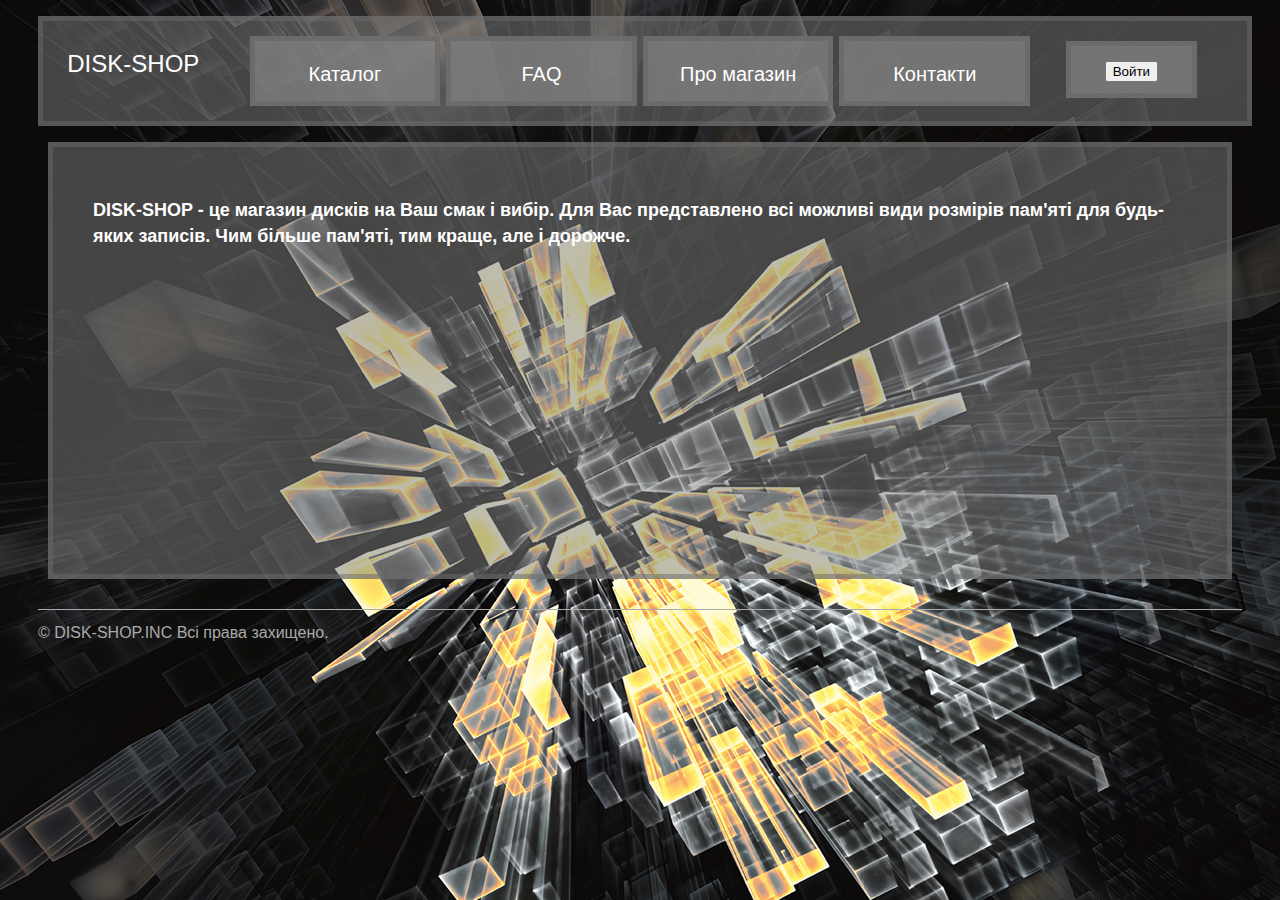
<file: index.html>
<!DOCTYPE html>
<script type="text/javascript">
function Input(){
login_ok = false;
user_name = "";
password = "";
user_name = prompt("Логин","");
user_name = user_name.toLowerCase();
password = prompt("Пароль","");
password = password.toLowerCase();
if (user_name=="adminshop" && password=="diskpass") {
 login_ok = true;
 window.location = "profile.html";
}

if (login_ok==false) alert("Неверный логин или пароль!");
}
</script>
<html lang="ru">
  <head>
    <meta charset="utf-8">
    <title>DISK-SHOP - магазин по продажу оптичних дисків</title>
    <link rel="stylesheet" href="style.css">
  </head>
  <body>
    <header>
      <p>
      <div class="head">
      <div class="sitename"><a href="index.html">DISK-SHOP</a></div>
      <div class="namesp"><a href="catalog.html">Каталог</a></div>
      <div class="namesp"><a href="faq.html">FAQ</a></div>
      <div class="namesp"><a href="about.html">Про магазин</a></div>
      <div class="namesp"><a href="contact.html">Контакти</a></div>
      <div class="login" align="center"><form><input type="Button" value="Войти" onClick="Input()"></form></div>
      </div>
    </p>
    </header>
    <main>
      <article>
       <p class="ds">DISK-SHOP - це магазин дисків на Ваш смак і вибір. Для Вас представлено всі можливі види розмірів пам'яті для будь-яких записів. Чим більше пам'яті, тим краще, але і дорожче.</p>
    </article>
    </main>
    <footer>
      © DISK-SHOP.INC Всі права захищено.
    </footer>
  </body>
</html>
</file>
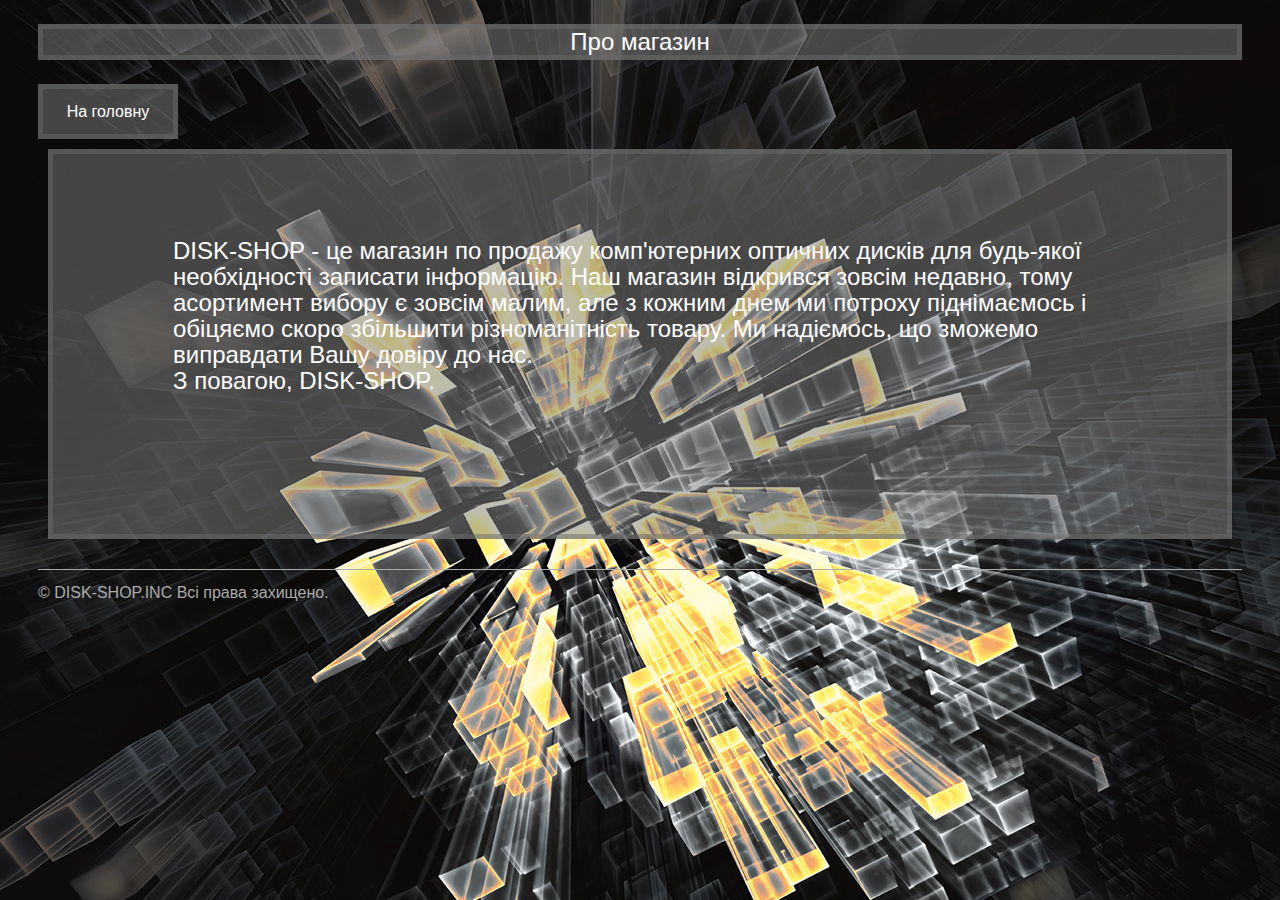
<file: about.html>
<!DOCTYPE html>
<html lang="ru">
  <head>
    <title>DISK-SHOP - магазин по продажу оптичних дисків</title>
    <link rel="stylesheet" href="style.css">
  </head>
  <body>
    <header>
      <p class="page-title">Про магазин</p>
      <nav class="navigation">
        <a href="index.html">На головну</a>
      </nav>
    </header>
    <main>
      <article>
        <p class = "ar">DISK-SHOP - це магазин по продажу комп'ютерних оптичних дисків для будь-якої необхідності записати інформацію. Наш магазин відкрився зовсім недавно, тому асортимент вибору є зовсім малим, але з кожним днем ми потроху піднімаємось і обіцяємо скоро збільшити різноманітність товару. Ми надіємось, що зможемо виправдати Вашу довіру до нас. 
        <br> З повагою, DISK-SHOP. </p>
      </article>
    </main>
    <footer>
      © DISK-SHOP.INC Всі права захищено.
    </footer>
  </body>
</html>
</file>
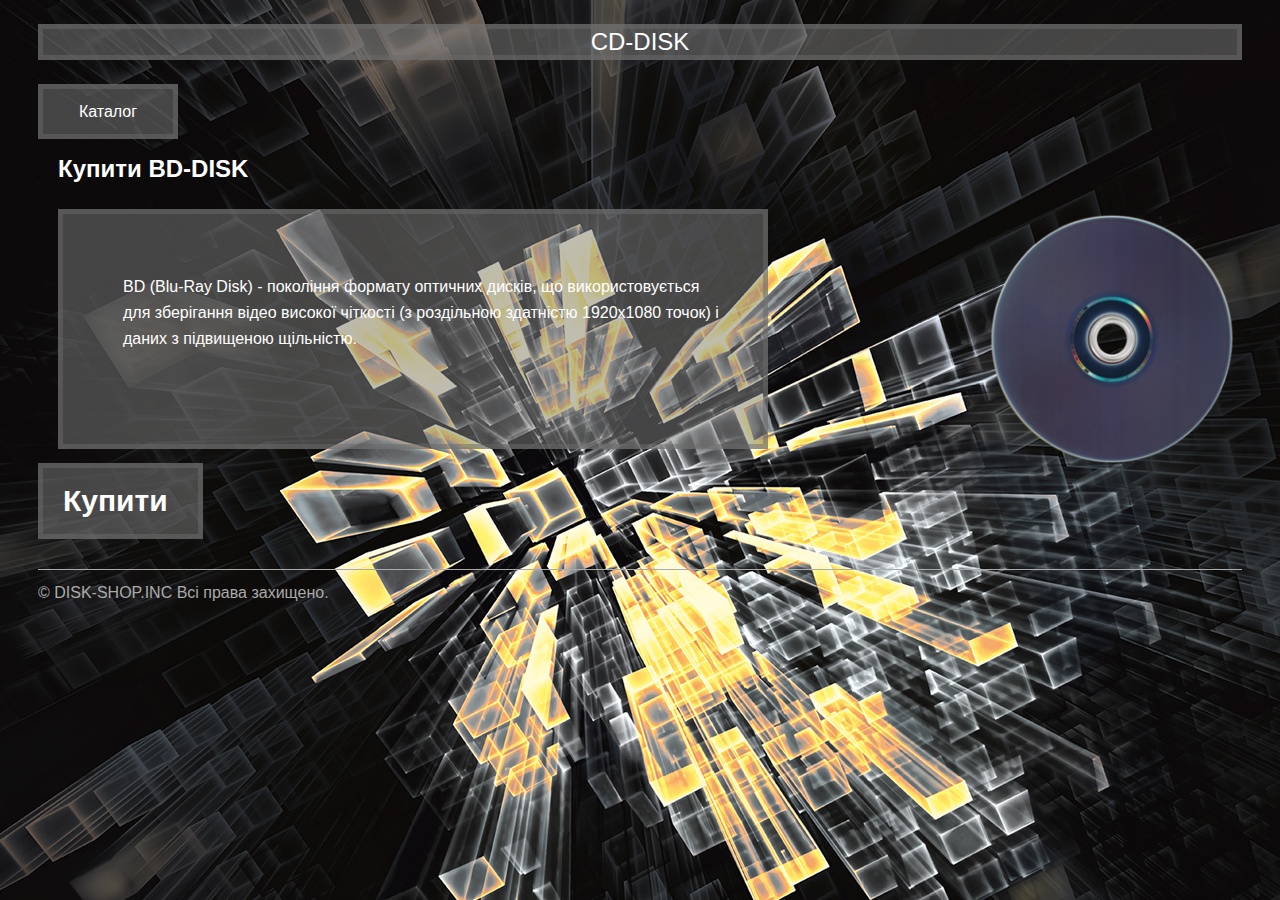
<file: bd.html>
<!DOCTYPE html>
<html lang="ru">
  <head>
    <title>DISK-SHOP - магазин по продажу оптичних дисків</title>
    <link rel="stylesheet" href="style.css">
  </head>
  <body>
    <header>
      <p class="page-title">CD-DISK</p>
      <nav class="navigation">
        <a href="catalog.html">Каталог</a>
      </nav>
    </header>
    <main>
      <section>
        <h1>Купити BD-DISK</h1>
        <p class = "disk-1">BD (Blu-Ray Disk) - покоління формату оптичних дисків, що використовується для зберігання відео високої чіткості (з роздільною здатністю 1920х1080 точок) і даних з підвищеною щільністю.</p>
        <p class = "disk-2"><img src= "img/bd-disk.png" width="260" height="260" alt="CD Диск"></p>
      </section>
      <aside class="part"><a href="bd.html">
        Купити
      </aside>
    </main>
    <footer>
      © DISK-SHOP.INC Всі права захищено.
    </footer>
  </body>
</html>
</file>
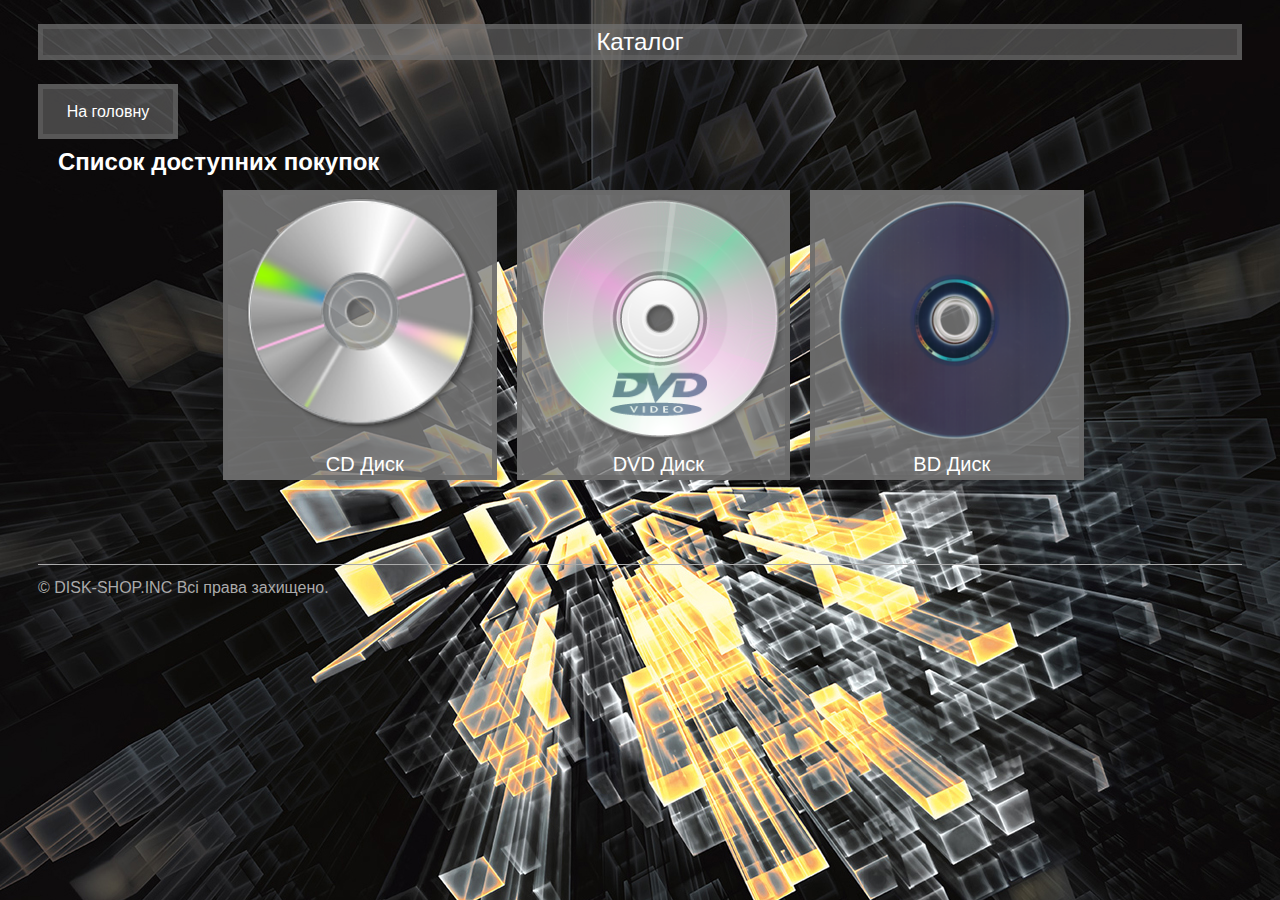
<file: catalog.html>
<!DOCTYPE html>
<html lang="ru">
  <head>
    <title>DISK-SHOP - магазин по продажу оптичних дисків</title>
    <link rel="stylesheet" href="style.css">
  </head>
  <body>
    <header>
      <p class="page-title">Каталог</p>
      <nav class="navigation">
        <a href="index.html">На головну</a>
      </nav>
    </header>
    <main>
      <p class = "fp">Список доступних покупок</p>
      <section>
       <div class= "shop">
         <div class = "optic"><a href ="cd.html"><img src= "img/cd-disk.png" width="250" height="250" alt="CD Диск">CD Диск</a></div>
         <div class = "optic"><a href ="dvd.html"><img src= "img/dvd-disk.png" width="250" height="250" alt="DVD Диск">DVD Диск</a></div>
         <div class = "optic"><a href ="bd.html"><img src= "img/bd-disk.png" width="250" height="250" alt="BD Диск">BD Диск</a></div>
       </div>
      </section>
    </main>
    <footer class = "foot">
      © DISK-SHOP.INC Всі права захищено.
    </footer>
  </body>
</html>
</file>
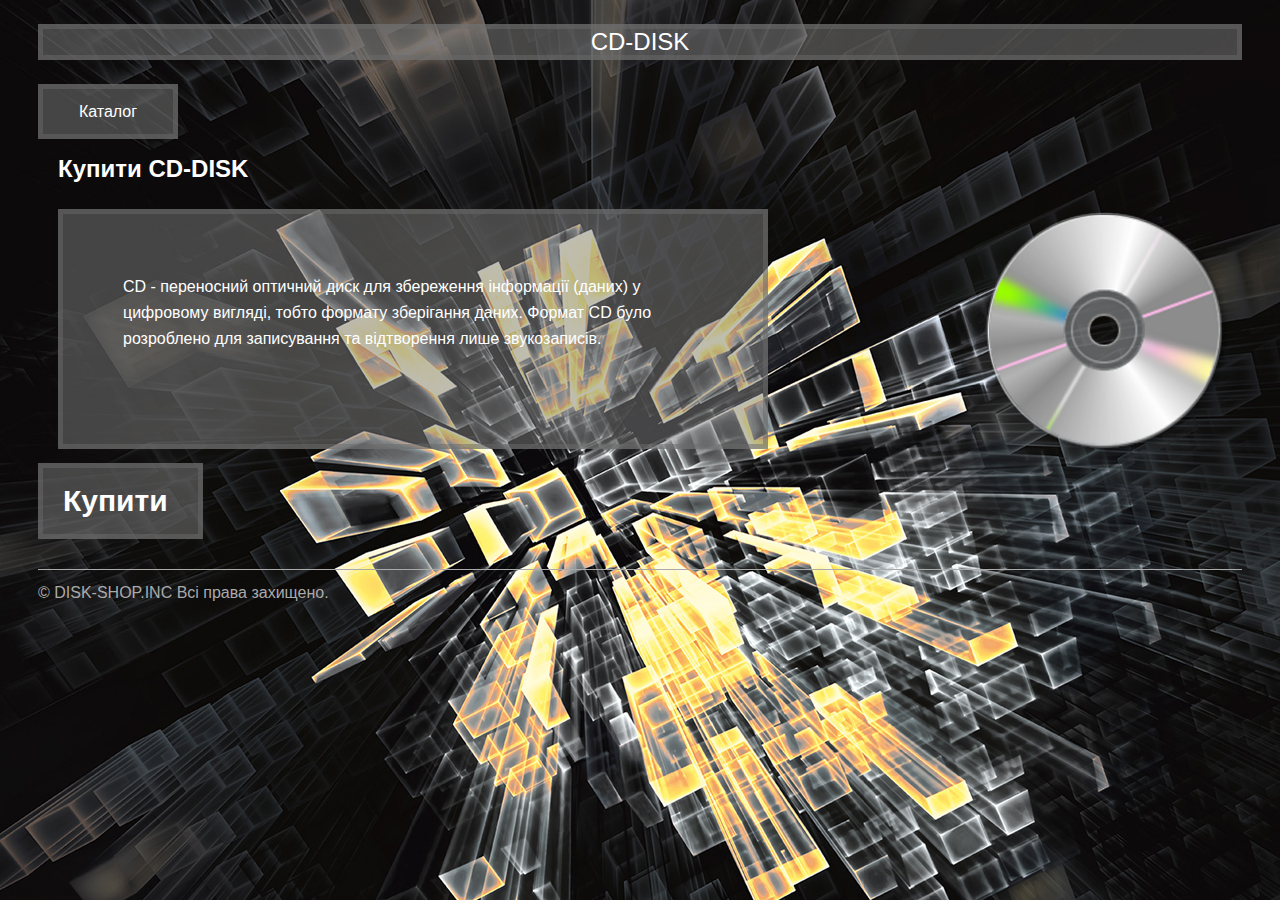
<file: cd.html>
<!DOCTYPE html>
<html lang="ru">
  <head>
    <title>DISK-SHOP - магазин по продажу оптичних дисків</title>
    <link rel="stylesheet" href="style.css">
  </head>
  <body>
    <header>
      <p class="page-title">CD-DISK</p>
      <nav class="navigation">
        <a href="catalog.html">Каталог</a>
      </nav>
    </header>
    <main>
      <section>
        <h1>Купити CD-DISK</h1>
        <p class = "disk-1">CD - переносний оптичний диск для збереження інформації (даних) у цифровому вигляді, тобто формату зберігання даних. Формат CD було розроблено для записування та відтворення лише звукозаписів.</p>
        <p class = "disk-2"><img src= "img/cd-disk.png" width="260" height="260" alt="CD Диск"></p>
      </section>
      <aside class="part"><a href="cd.html">
        Купити
      </aside>
    </main>
    <footer>
      © DISK-SHOP.INC Всі права захищено.
    </footer>
  </body>
</html>
</file>
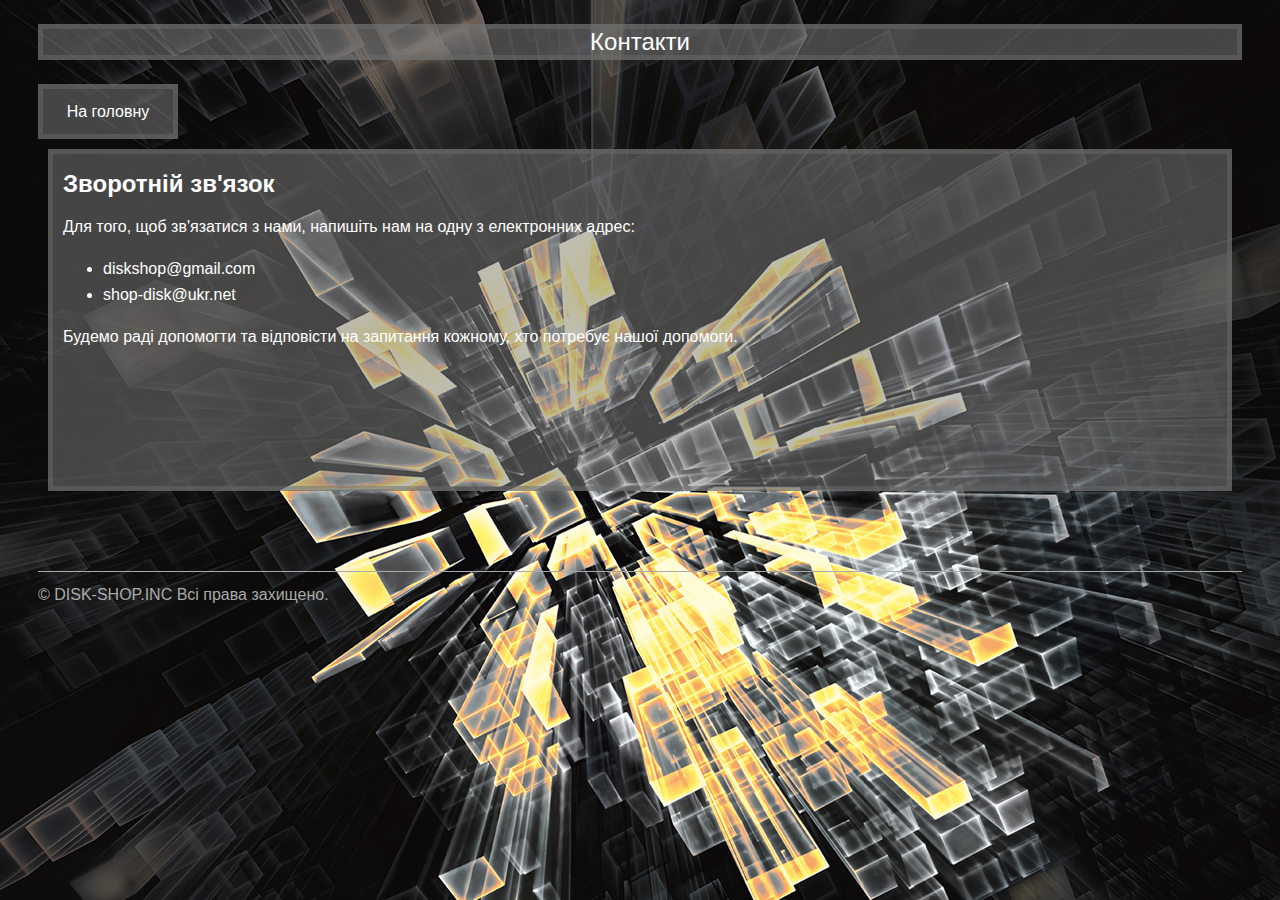
<file: contact.html>
<!DOCTYPE html>
<html lang="ru">
  <head>
    <title>DISK-SHOP - магазин по продажу оптичних дисків</title>
    <link rel="stylesheet" href="style.css">
  </head>
  <body>
    <header>
      <p class="page-title">Контакти</p>
      <nav class="navigation">
        <a href="index.html">На головну</a>
      </nav>
    </header>
    <main>
      <article class = "acv">
        <h1>Зворотній зв'язок</h1>
        <p>Для того, щоб зв'язатися з нами, напишіть нам на одну з електронних адрес: </p>
        <ul>
        <li> diskshop@gmail.com </li>
        <li> shop-disk@ukr.net </li>
        </ul>
         <p> Будемо раді допомогти та відповісти на запитання кожному, хто потребує нашої допомоги. </p>
      </article>
    </main>
    <footer class = "footing">
      © DISK-SHOP.INC Всі права захищено.
    </footer>
  </body>
</html>
</file>
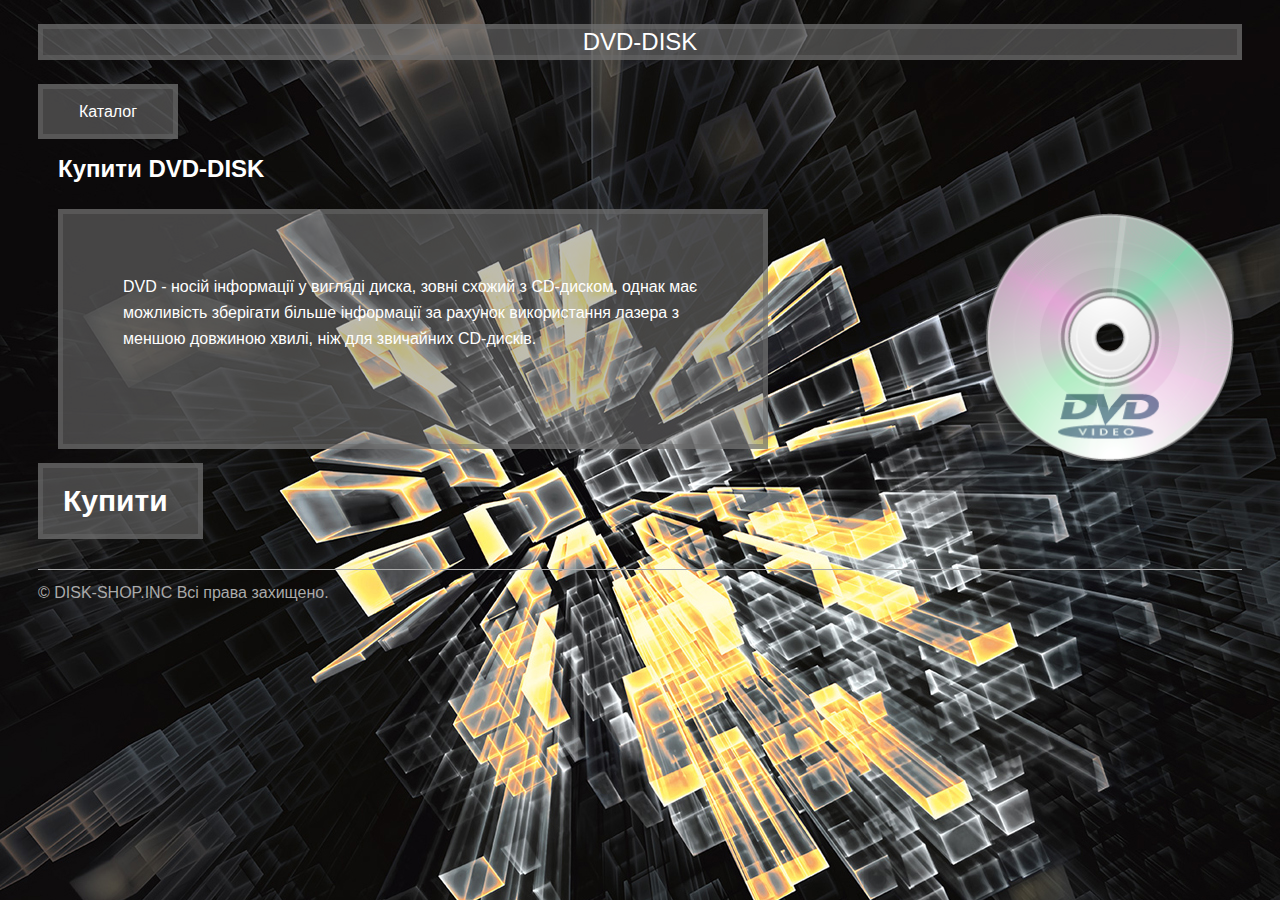
<file: dvd.html>
<!DOCTYPE html>
<html lang="ru">
  <head>
    <title>DISK-SHOP - магазин по продажу оптичних дисків</title>
    <link rel="stylesheet" href="style.css">
  </head>
  <body>
    <header>
      <p class="page-title">DVD-DISK</p>
      <nav class="navigation">
        <a href="catalog.html">Каталог</a>
      </nav>
    </header>
    <main>
      <section>
        <h1>Купити DVD-DISK</h1>
        <p class = "disk-1">DVD - носій інформації у вигляді диска, зовні схожий з CD-диском, однак має можливість зберігати більше інформації за рахунок використання лазера з меншою довжиною хвилі, ніж для звичайних CD-дисків.</p>
        <p class = "disk-2"><img src= "img/dvd-disk.png" width="260" height="260" alt="CD Диск"></p>
      </section>
      <aside class="part"><a href="dvd.html">
        Купити
      </aside>
    </main>
    <footer>
      © DISK-SHOP.INC Всі права захищено.
    </footer>
  </body>
</html>
</file>
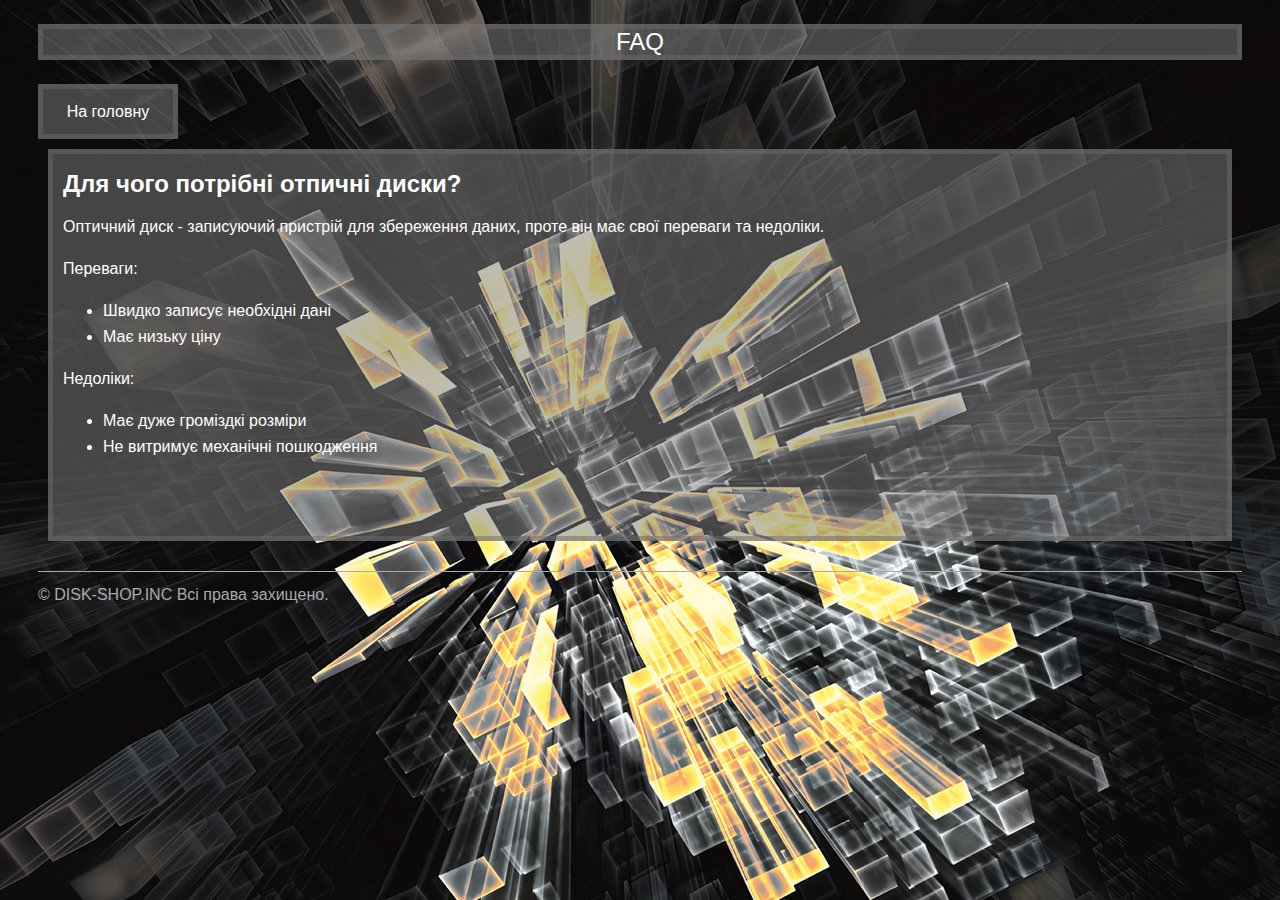
<file: faq.html>
<!DOCTYPE html>
<html lang="ru">
  <head>
    <title>DISK-SHOP - магазин по продажу оптичних дисків</title>
    <link rel="stylesheet" href="style.css">
  </head>
  <body>
    <header>
      <p class="page-title">FAQ</p>
      <nav class="navigation">
        <a href="index.html">На головну</a>
      </nav>
    </header>
    <main>
      <article>
        <h1>Для чого потрібні отпичні диски?</h1>
        <p>Оптичний диск - записуючий пристрій для збереження даних, проте він має свої переваги та недоліки.</p>
        <p>Переваги:</p>

        <ul>
          <li>Швидко записує необхідні дані</li>
          <li>Має низьку ціну</li>
        </ul>
        <p>Недоліки:</p>

         <ul>
          <li>Має дуже громіздкі розміри</li>
          <li>Не витримує механічні пошкодження</li>
        </ul>
       </article>
    </main>
    <footer>
      © DISK-SHOP.INC Всі права захищено.
    </footer>
  </body>
</html>
</file>
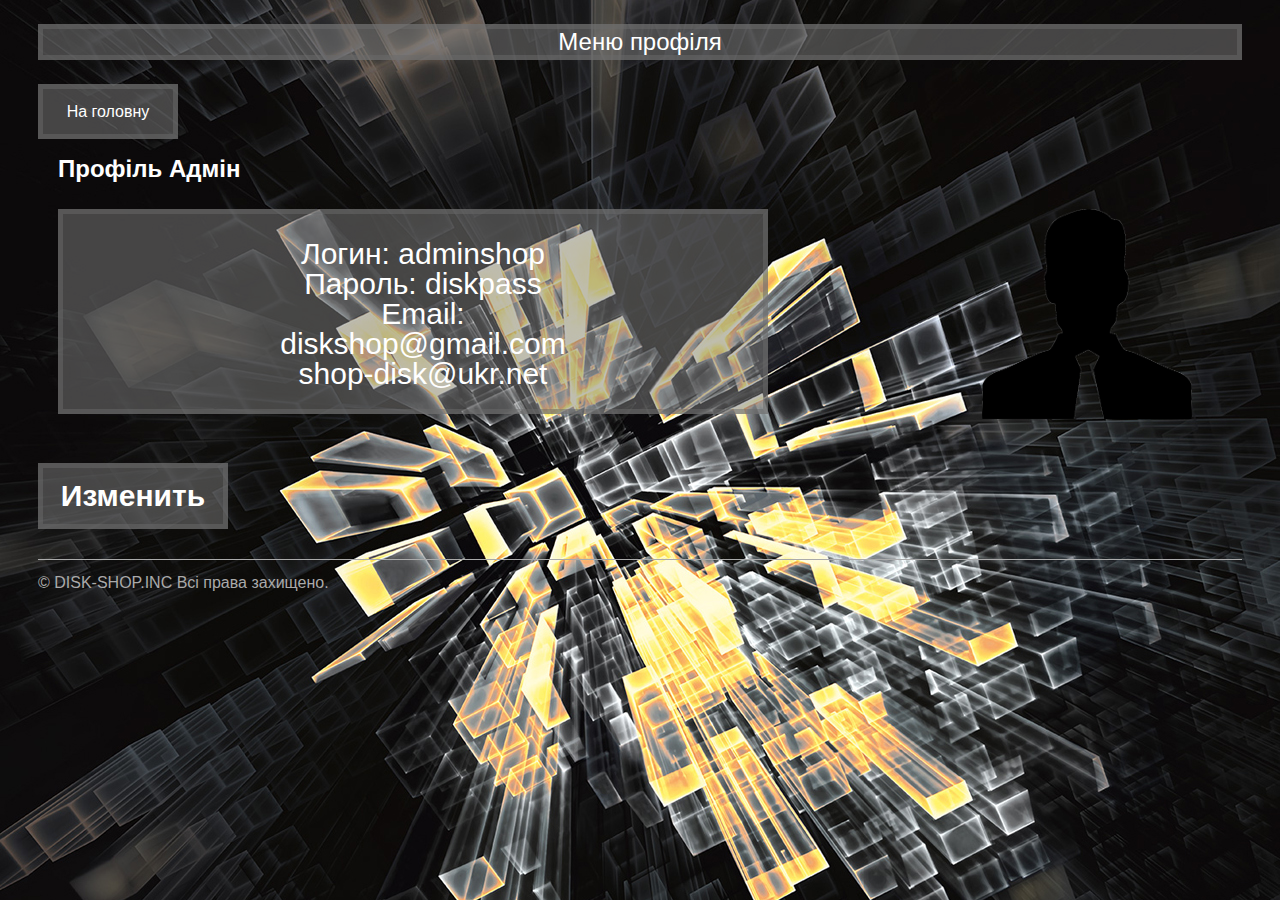
<file: profile.html>
<!DOCTYPE html>
<html lang="ru">
  <head>
    <title>DISK-SHOP - магазин по продажу оптичних дисків</title>
    <link rel="stylesheet" href="style.css">
  </head>
  <body>
    <header>
      <p class="page-title">Меню профіля</p>
      <nav class="navigation">
        <a href="index.html">На головну</a>
      </nav>
    </header>
    <main>
      <section>
        <h1>Профіль Адмін</h1>
        <p class = "profile-1">Логин: adminshop <br>Пароль: diskpass <br> Email: <br> diskshop@gmail.com <br> shop-disk@ukr.net</p>
        <p class = "profile-2"><img src= "img/profile.png" width="210" height="210" alt="Профіль"></p>
      </section>
      <aside class="prof"><a href="profile.html">
        Изменить
      </aside>
    </main>
    <footer>
      © DISK-SHOP.INC Всі права захищено.
    </footer>
  </body>
</html>
</file>
<file: style.css>
body {
  padding: 0 30px;
  font-size: 16px;
  line-height: 26px;
  font-family: "Palatino Linotype", sans-serif;
  color: #222222;

  background: #ffffff url("img/bg-page.jpg") no-repeat top center;
}

.head {
width: 100%;
height: 100px;
background-color: rgba(128, 128, 128, 0.5);
border: 5px solid rgba(105, 105, 105, 0.5);

}

h1 {
  font-size: 24px;
  line-height: normal;
}

h2 {
  font-size: 20px;
  line-height: normal;
}

.navigation {
  text-align: center;
  line-height: 5px;
  width: 90px;
  margin-bottom: 10px;
  padding: 20px;

  background-color: rgba(128, 128, 128, 0.5);
  border: 5px solid rgba(105, 105, 105, 0.5);

  color: #ffffff;
}

.navigation ul {
  list-style: none;  
}

.navigation li {
  margin-bottom: 5px;
}

.navigation a {
  color: #ffffff;
}

.ds {
  padding: 30px;
  margin-top: 20px;
  margin-bottom: 235px;
  color: #ffffff;
  font-weight: bold;
  font-size: 18px;
}

.optic {
vertical-align: top;
outline-width: 50px;
width: 25%;
float: left;
height: 120px;
padding-bottom: 160px;
padding-left: 15px;
padding-right: 5px;
text-align: center;
color: #ffffff;
font-size: 20px;
margin-top: 5px;
margin-left: -35px;
margin-right: 55px;
background-color: rgba(128, 128, 128, 0.8);
border: 5px solid rgba(105, 105, 105, 0.8);
}

.sitename{
width: 15%;
height: 70px;
padding-top: 30px;
float: left;
margin-right: 20px !important;
margin: auto;
text-align: center;
color: #ffffff;
font-size: 24px;
}
.namesp{
width: 15%;
height: 40px;
text-align: center;
float: left;
padding-top: 20px;
color: #ffffff;
font-size: 20px;
margin-top: 15px;
margin-left: 0.5%;
background-color: rgba(128, 128, 128, 0.8);
border: 5px solid rgba(105, 105, 105, 0.8);
}

.namesp:hover {
background-color: rgba(155, 155, 155, 0.8);
}

.navigation:hover {
background-color: rgba(155, 155, 155, 0.8);
}

.prof:hover{
background-color: rgba(155, 155, 155, 0.8);
}

.part:hover{
background-color: rgba(155, 155, 155, 0.8);
}

.ava {
width: 17%;
float: left;
height: 70px;
padding-top: 30px;
margin-top: 15px;
text-align: center;
height: 60px;
margin: auto;
}

.avatar-container {
  text-align: center;
}

.avatar {
  border-radius: 60%;
}

.page-title {
  text-align: center;
  font-size: 24px;
  background-color: rgba(128, 128, 128, 0.5);
  border: 5px solid rgba(105, 105, 105, 0.5);

  color: #ffffff;
}

.ar {
font-size: 24px;
padding: 60px;
margin-bottom: 20px;
margin-left: 50px;
margin-right: 50px;
}

a[href] {
  color: #ffffff;
  text-decoration: none;
}

.fp {
font-weight: bold;
font-size: 24px;
margin: 10px;
padding-left: 10px;
color: #ffffff;
margin-top: 10px;
}

.disk-1 {
float: left;
padding: 60px;
padding-right: 40px;
width: 600px;
height: 110px;
margin-top: 10px;
margin-right: 50px;
margin-bottom: 10px;
color: #ffffff;
background-color: rgba(128, 128, 128, 0.5);
border: 5px solid rgba(105, 105, 105, 0.5);
}

.disk-2 {
float: right;
width: 250px;
height: 250px;
margin-top: 10px;
margin-left: 50px;
margin-bottom: 10px;
color: #ffffff;
}

.profile-1 {
line-height: 30px;
text-align: center;
font-size: 30px;
float: left;
padding: 60px;
padding-top: 25px;
padding-right: 40px;
width: 600px;
height: 110px;
margin-top: 10px;
margin-right: 50px;
margin-bottom: 10px;
color: #ffffff;
background-color: rgba(128, 128, 128, 0.5);
border: 5px solid rgba(105, 105, 105, 0.5);
}

.profile-2 {
float: right;
width: 250px;
height: 250px;
margin-top: 10px;
margin-left: 50px;
margin-bottom: 10px;
color: #ffffff;
}

article {
margin: 10px;
padding-left: 10px;
padding-bottom: 60px;
color: #ffffff;
background-color: rgba(128, 128, 128, 0.5);
border: 5px solid rgba(105, 105, 105, 0.5);
}

.acv {
margin: 10px;
padding-left: 10px;
padding-bottom: 120px;
color: #ffffff;
background-color: rgba(128, 128, 128, 0.5);
border: 5px solid rgba(105, 105, 105, 0.5);
}

section {
margin: 10px;
padding-left: 10px;
color: #ffffff;
}

.part {
  width: 110px;
  font-size: 30px;
  font-weight: bold;
  margin-top: 280px;
  padding: 20px;
  padding-right: 25px;
  text-align: left;
  color: #ffffff;
  background-color: rgba(128, 128, 128, 0.5);
  border: 5px solid rgba(105, 105, 105, 0.5);
}

.prof {
  width: 150px;
  font-size: 30px;
  font-weight: bold;
  margin-top: 280px;
  padding: 15px;
  text-align: center;
  color: #ffffff;
  background-color: rgba(128, 128, 128, 0.5);
  border: 5px solid rgba(105, 105, 105, 0.5);
}

.foot {
margin-top: 389px;
}

.footing {
margin-top: 80px;
}

.shop {
  margin-left: 200px;
  margin-top: 10px;
  color: #ffffff;
}

.optic:hover {
background-color: rgba(155, 155, 155, 0.8);
}

.login {
width: 10%;
height: 27px;
text-align: center;
float: left;
padding-top: 10px;
padding-bottom: 10px;
color: #ffffff;
font-size: 20px;
margin-top: 20px;
margin-left: 3%;
background-color: rgba(128, 128, 128, 0.8);
border: 5px solid rgba(105, 105, 105, 0.8);
}

footer {
  margin-top: 30px;
  padding-top: 10px;
  color: #aaaaaa;
  border-top: 1px solid #aaaaaa;
}
</file>
